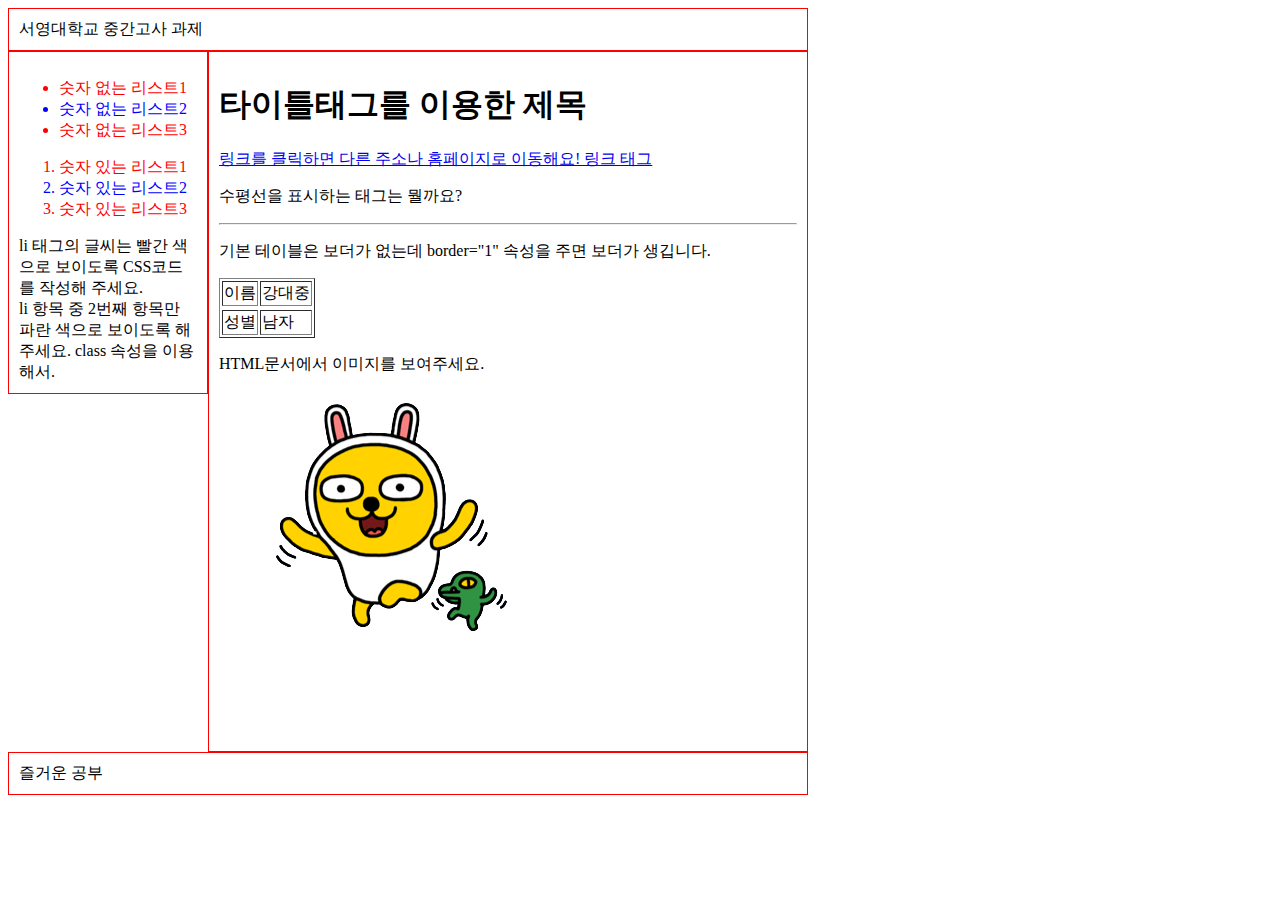
<file: exam_01.html>
<!DOCTYPE html>
<html>
<head>
	<title></title>
	<meta charset="utf-8" />
	<style type="text/css">
	div {
		border:1px solid red;
		padding:10px;
		box-sizing: border-box; 
	}
	.header {
		width:800px;
	}
	.sidebar {
		width:200px;
		float:left;
	}
	.content {
		width:600px;
		float:left;
	}
	.footer{
		clear:both;
		width:800px;
	}

	li {color:red;}

	.blue {color:blue;}
	</style>
</head>
<body>
<div class="header">
	서영대학교 중간고사 과제
</div>
<div class="sidebar">
	<ul>
		<li>숫자 없는 리스트1</li>
		<li class="blue">숫자 없는 리스트2</li>
		<li>숫자 없는 리스트3</li>
	</ul>
	<ol>
		<li>숫자 있는 리스트1</li>
		<li class="blue">숫자 있는 리스트2</li>
		<li>숫자 있는 리스트3</li>
	</ol>
	li 태그의 글씨는 빨간 색으로 보이도록 CSS코드를 작성해 주세요.<br>
	li 항목 중 2번째 항목만 파란 색으로 보이도록 해 주세요. class 속성을 이용해서.
</div>
<div class="content">
	<h1>타이틀태그를 이용한 제목</h1>
	<p><a href="http://www.daum.net/">링크를 클릭하면 다른 주소나 홈페이지로 이동해요! 링크 태그</a></p>
	<p>수평선을 표시하는 태그는 뭘까요?</p>
	<hr>
	<p>
		기본 테이블은 보더가 없는데 border="1" 속성을 주면 보더가 생깁니다.
		<table border="1">
			<tr>
				<td>이름</td><td>강대중</td>
			<tr>
			</tr>
				<td>성별</td><td>남자</td>
			</tr>
		</table>
	</p>
	<p>HTML문서에서 이미지를 보여주세요. <img src="rabbit.png"></p>


</div>
<div class="footer">
	즐거운 공부

</div>
</body>
</html>
</file>
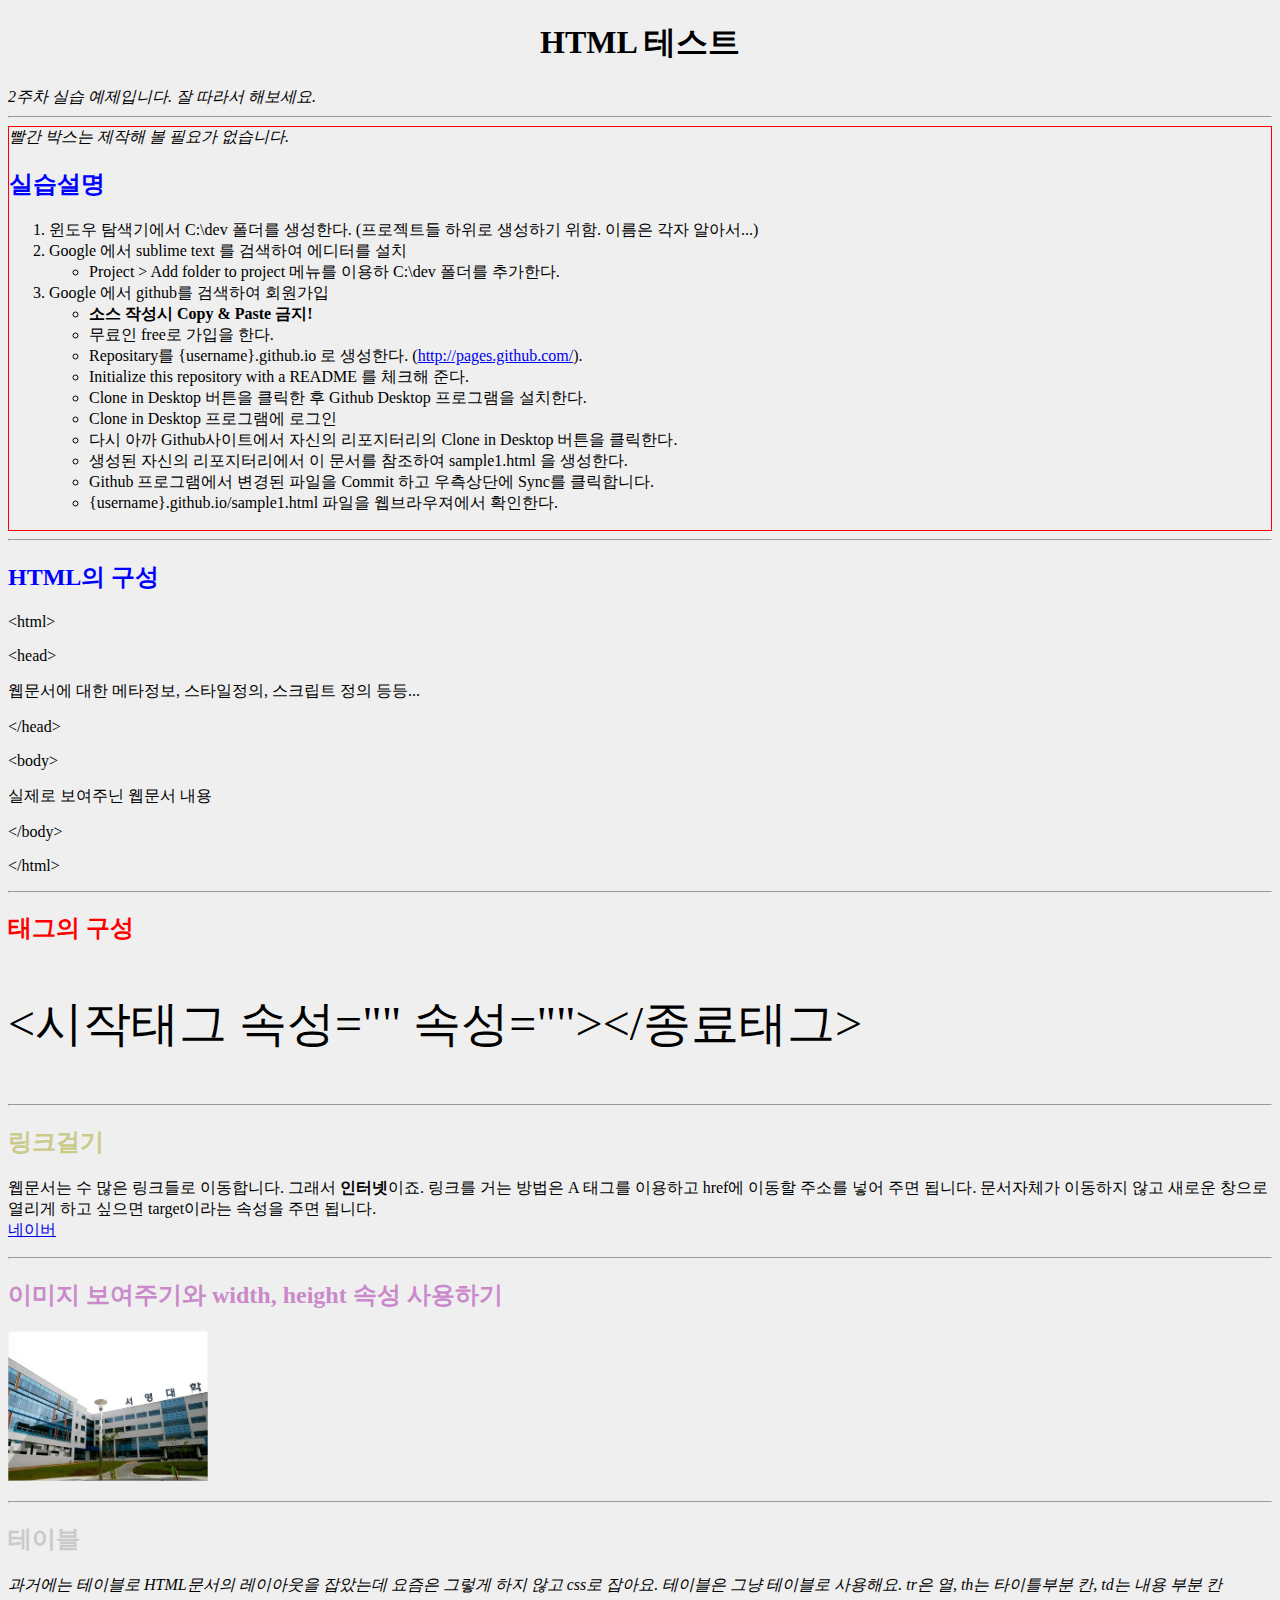
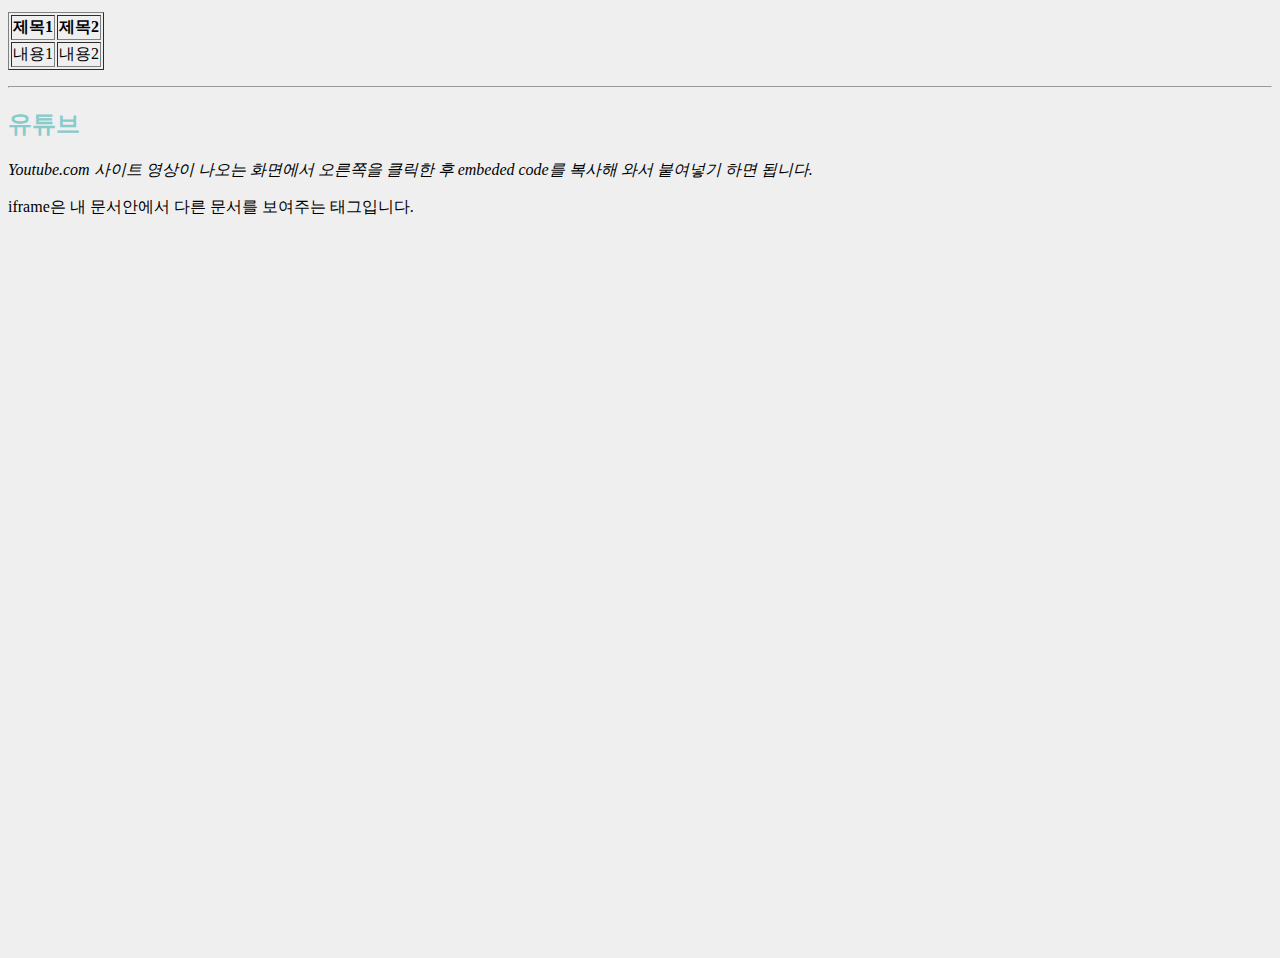
<file: html.html>
<!DOCTYPE html>
<html>
<head>
	<meta charset="utf-8" />
	<title>강대중</title>
	<style>
		body {
			background-color:#efefef;
		}
	</style>
</head>

<body>

	<h1 style="font-family:'Malgun Gothic';text-align:center;">HTML 테스트</h1>
	<i>2주차 실습 예제입니다. 잘 따라서 해보세요.</i>
	<hr>
	<div style="border:1px solid red;">
		<i>빨간 박스는 제작해 볼 필요가 없습니다.</i>
		<h2 style="color:blue;">실습설명</h2>
		<ol>
			<li>윈도우 탐색기에서 C:\dev 폴더를 생성한다. (프로젝트들 하위로 생성하기 위함. 이름은 각자 알아서...)</li>
			<li>Google 에서 sublime text 를 검색하여 에디터를 설치
				<ul>
					<li>Project > Add folder to project 메뉴를 이용하 C:\dev 폴더를 추가한다.</li>
				</ul>
			</li>
			<li>Google 에서 github를 검색하여 회원가입
				<ul>
					<li><b>소스 작성시 Copy & Paste 금지!</b></li>
					<li>무료인 free로 가입을 한다.</li>
					<li>Repositary를 {username}.github.io 로 생성한다. (<a href="http://pages.github.com/" target="_blank">http://pages.github.com/</a>).</li>
					<li>Initialize this repository with a README 를 체크해 준다.</li>
					<li>Clone in Desktop 버튼을 클릭한 후 Github Desktop 프로그램을 설치한다.</li>
					<li>Clone in Desktop 프로그램에 로그인</li>
					<li>다시 아까 Github사이트에서 자신의 리포지터리의 Clone in Desktop 버튼을 클릭한다.</li>
					<li>생성된 자신의 리포지터리에서 이 문서를 참조하여 sample1.html 을 생성한다.</li>
					<li>Github 프로그램에서 변경된 파일을 Commit 하고 우측상단에 Sync를 클릭합니다.</li>
					<li>{username}.github.io/sample1.html 파일을 웹브라우져에서 확인한다.</li>
				</ul>
			</li>
		</ol>
	</div>
	<hr>

	<h2 style="color:blue;">HTML의 구성</h2>
	<p>&lt;html&gt;</p>
	<p>&lt;head&gt;</p>
	<p>웹문서에 대한 메타정보, 스타일정의, 스크립트 정의 등등...</p>
	<p>&lt;/head&gt;</p>
	<p>&lt;body&gt;</p>
	<p>실제로 보여주닌 웹문서 내용</p>
	<p>&lt;/body&gt;</p>
	<p>&lt;/html&gt;</p>
	
	<hr>

	<h2 style="color:red;">태그의 구성</h2>
	<p style="font-size:300%">
	&lt;시작태그 속성="" 속성=""&gt;&lt;/종료태그&gt;
	</p>

	<hr>

	<h2 title="웹에서 이동하기" style="color:#caca89;">링크걸기</h2>
	<p>
	웹문서는 수 많은 링크들로 이동합니다. 그래서 <b>인터넷</b>이죠. 링크를 거는 방법은 A 태그를 이용하고 href에 이동할 주소를 넣어 주면 됩니다. 문서자체가 이동하지 않고 새로운 창으로 열리게 하고 싶으면 target이라는 속성을 주면 됩니다. 
	<br>
	<a href="http://www.naver.com/" target="_blank" title="오늘에 뉴스는 뭐가 있을까?">네이버</a>
	</p>

	<hr>
	
	<h2 title="이미지 보여주기" style="color:#ca89ca;">이미지 보여주기와 width, height 속성 사용하기</h2>
	<p>
	<img src="assets/images/1.jpg" title="서영대학교" alt="서영대학교" width="200" height="150">
	</p>

	<hr>

	<h2 title="테이블" style="color:#cacaca;">테이블</h2>
	<i>과거에는 테이블로 HTML문서의 레이아웃을 잡았는데 요즘은 그렇게 하지 않고 css로 잡아요. 테이블은 그냥 테이블로 사용해요. tr은 열, th는 타이틀부분 칸, td는 내용 부분 칸</i>
	<p>
		<table border="1">
			<tr>
				<th>제목1</th><th>제목2</th>
			</tr>
			<tr>
				<td>내용1</th><td>내용2</th>
			</tr>
		</table>
	</p>

	<hr>

	<h2 style="color:#89caca;">유튜브</h2>
	<i>Youtube.com 사이트 영상이 나오는 화면에서 오른쪽을 클릭한 후 embeded code를 복사해 와서 붙여넣기 하면 됩니다.</i>
	<p>
	iframe은 내 문서안에서 다른 문서를 보여주는 태그입니다.<br/>
	<iframe width="1280" height="720" src="https://www.youtube.com/embed/Ag2R7Mt8yI8" frameborder="0" allowfullscreen></iframe>
	</p>

</body>
</html>
</file>
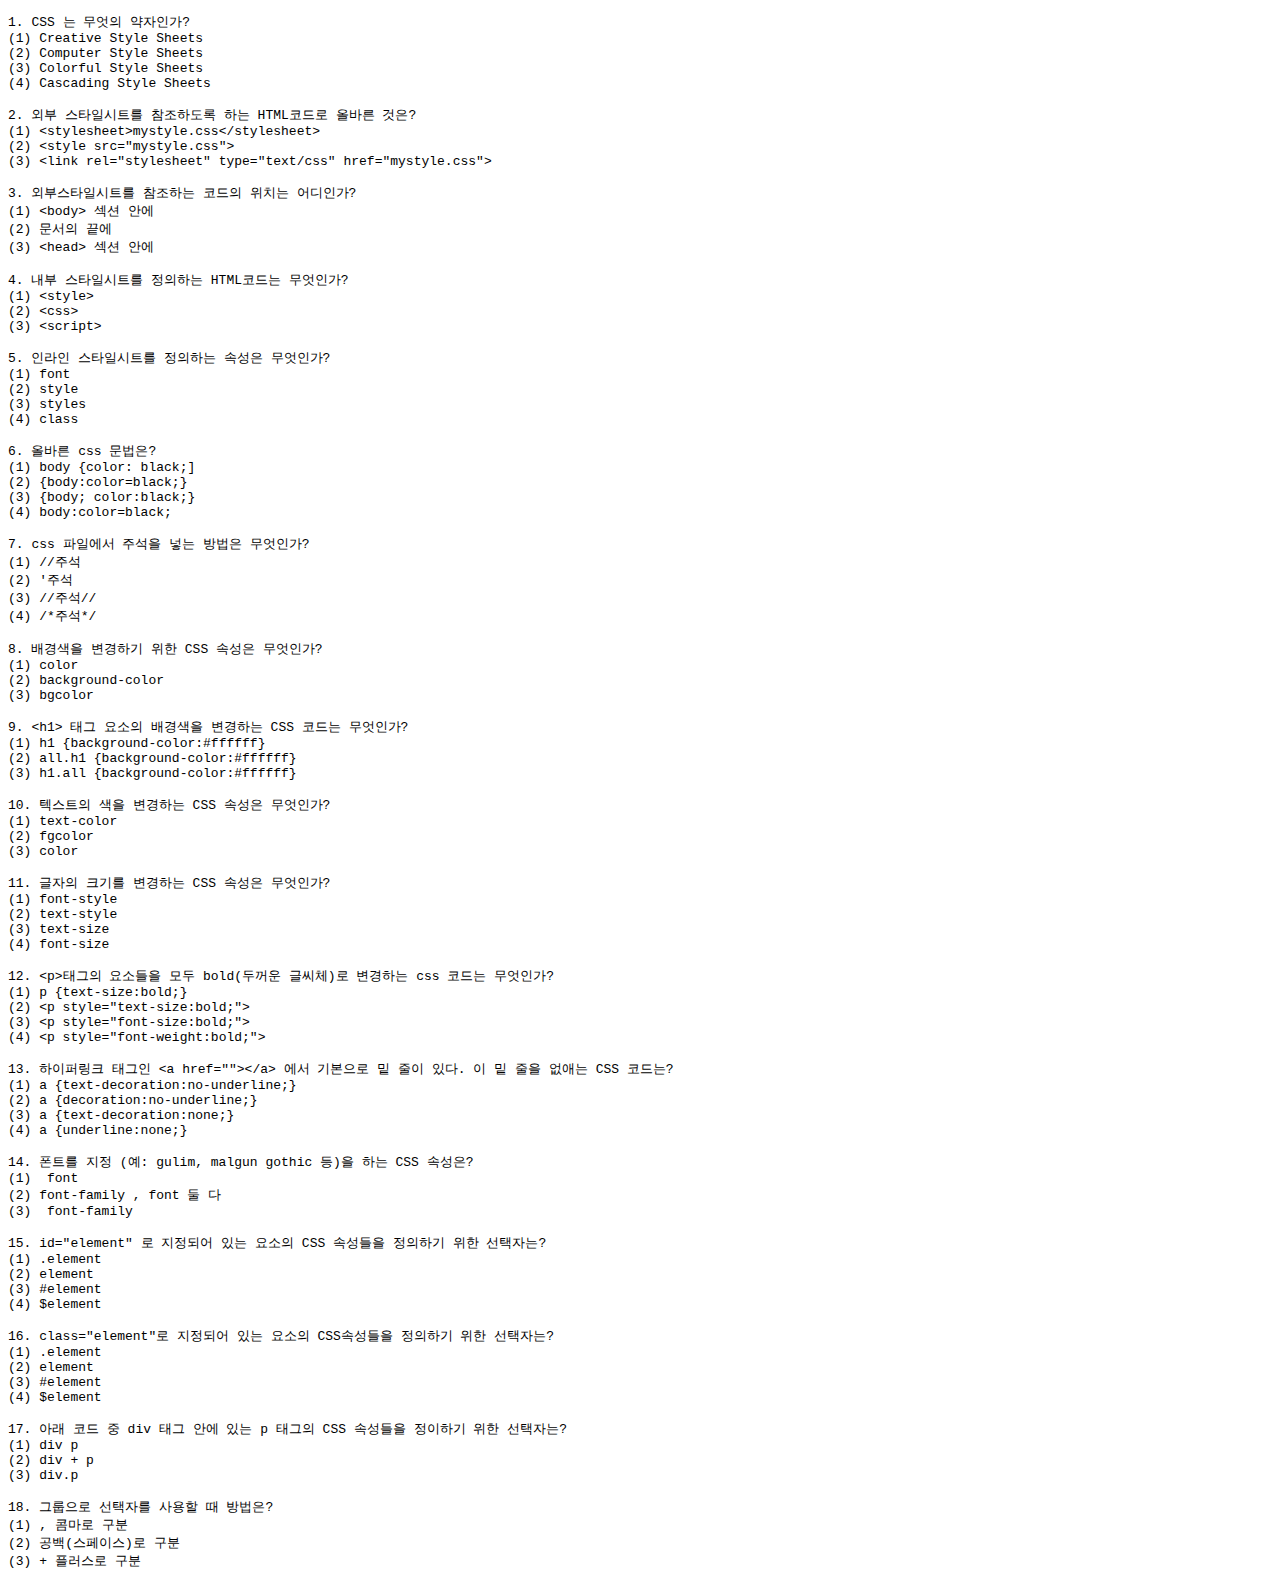
<file: quiz_css.html>
<!DOCTYPE html>
<html>
<head>
	<title></title>
	<meta charset="utf-8" />
	<style type="text/css">
	div {
		border:1px solid red;
		padding:10px;
		box-sizing: border-box; 
	}
	.header {
		width:800px;
	}
	.sidebar {
		width:200px;
		float:left;
	}
	.content {
		width:600px;
		float:left;
	}
	.footer{
		clear:both;
		width:800px;
	}

	li {color:red;}

	.blue {color:blue;}
	</style>
</head>
<body>
<pre>
1. CSS 는 무엇의 약자인가?
(1) Creative Style Sheets
(2) Computer Style Sheets
(3) Colorful Style Sheets
(4) Cascading Style Sheets

2. 외부 스타일시트를 참조하도록 하는 HTML코드로 올바른 것은?
(1) &lt;stylesheet&gt;mystyle.css&lt;/stylesheet&gt;
(2) &lt;style src="mystyle.css"&gt;
(3) &lt;link rel="stylesheet" type="text/css" href="mystyle.css"&gt;

3. 외부스타일시트를 참조하는 코드의 위치는 어디인가?
(1) &lt;body&gt; 섹션 안에
(2) 문서의 끝에
(3) &lt;head&gt; 섹션 안에

4. 내부 스타일시트를 정의하는 HTML코드는 무엇인가?
(1) &lt;style&gt;
(2) &lt;css&gt;
(3) &lt;script&gt;

5. 인라인 스타일시트를 정의하는 속성은 무엇인가?
(1) font
(2) style
(3) styles
(4) class

6. 올바른 css 문법은?
(1) body {color: black;]
(2) {body:color=black;}
(3) {body; color:black;}
(4) body:color=black;

7. css 파일에서 주석을 넣는 방법은 무엇인가?
(1) //주석
(2) '주석
(3) //주석//
(4) /*주석*/

8. 배경색을 변경하기 위한 CSS 속성은 무엇인가?
(1) color
(2) background-color
(3) bgcolor

9. &lt;h1&gt; 태그 요소의 배경색을 변경하는 CSS 코드는 무엇인가?
(1) h1 {background-color:#ffffff}
(2) all.h1 {background-color:#ffffff}  
(3) h1.all {background-color:#ffffff}

10. 텍스트의 색을 변경하는 CSS 속성은 무엇인가?
(1) text-color
(2) fgcolor
(3) color

11. 글자의 크기를 변경하는 CSS 속성은 무엇인가?
(1) font-style
(2) text-style
(3) text-size
(4) font-size

12. &lt;p&gt;태그의 요소들을 모두 bold(두꺼운 글씨체)로 변경하는 css 코드는 무엇인가?
(1) p {text-size:bold;}
(2) &lt;p style="text-size:bold;"&gt;
(3) &lt;p style="font-size:bold;"&gt;
(4) &lt;p style="font-weight:bold;"&gt;

13. 하이퍼링크 태그인 &lt;a href=""&gt;&lt;/a&gt; 에서 기본으로 밑 줄이 있다. 이 밑 줄을 없애는 CSS 코드는?
(1) a {text-decoration:no-underline;}
(2) a {decoration:no-underline;}
(3) a {text-decoration:none;}
(4) a {underline:none;}

14. 폰트를 지정 (예: gulim, malgun gothic 등)을 하는 CSS 속성은?
(1)  font
(2) font-family , font 둘 다
(3)  font-family

15. id="element" 로 지정되어 있는 요소의 CSS 속성들을 정의하기 위한 선택자는?
(1) .element
(2) element
(3) #element
(4) $element

16. class="element"로 지정되어 있는 요소의 CSS속성들을 정의하기 위한 선택자는?
(1) .element
(2) element
(3) #element
(4) $element

17. 아래 코드 중 div 태그 안에 있는 p 태그의 CSS 속성들을 정이하기 위한 선택자는?
(1) div p
(2) div + p
(3) div.p

18. 그룹으로 선택자를 사용할 때 방법은?
(1) , 콤마로 구분
(2) 공백(스페이스)로 구분
(3) + 플러스로 구분
</pre>
</body>
</html>
</file>
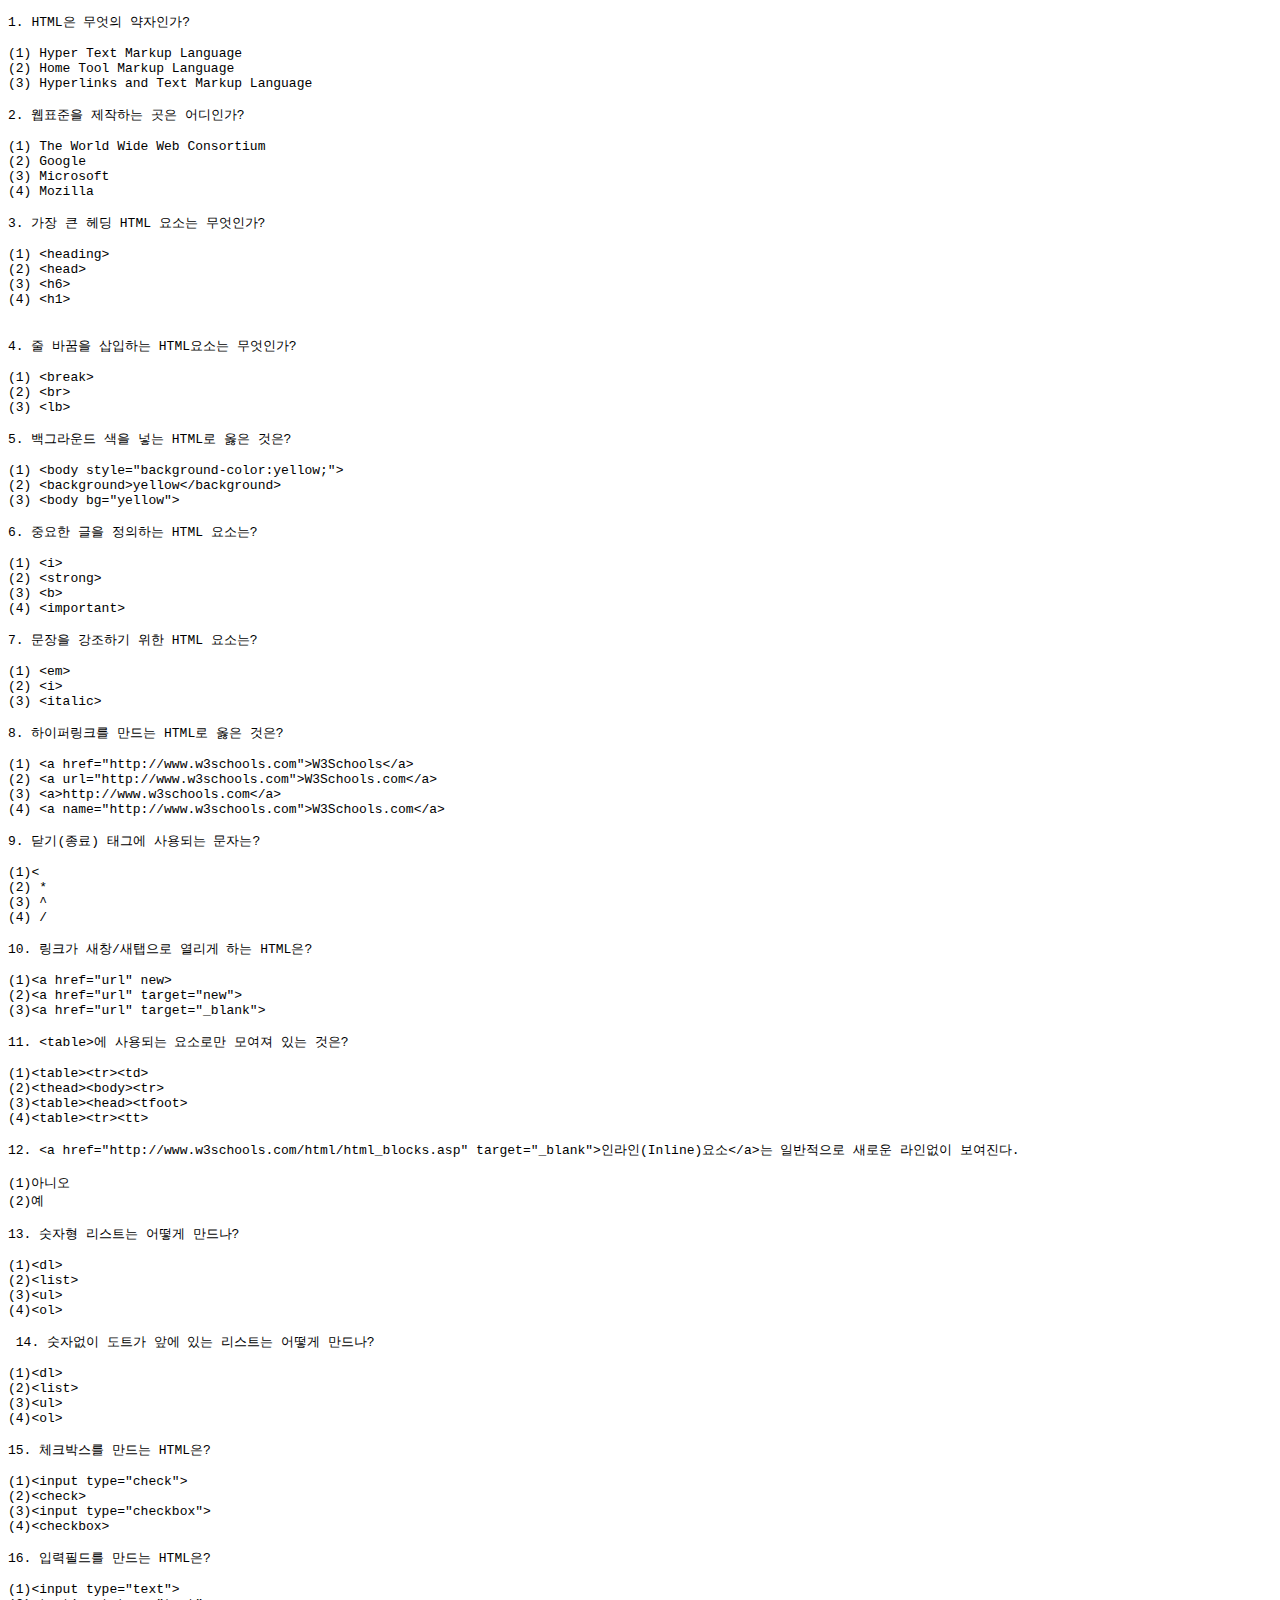
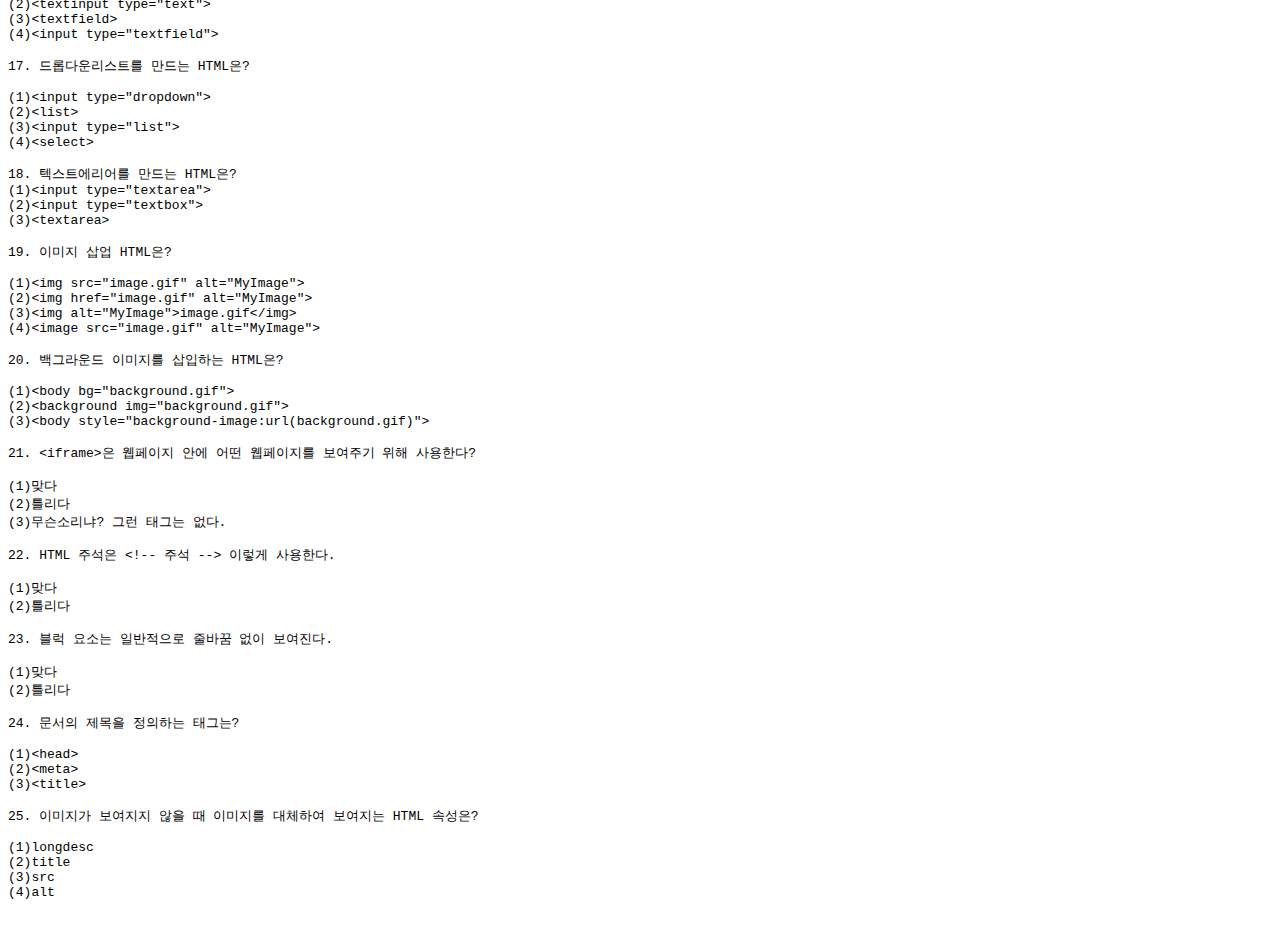
<file: quiz_html.html>
<!DOCTYPE html>
<html>
<head>
	<title></title>
	<meta charset="utf-8" />
	<style type="text/css">
	div {
		border:1px solid red;
		padding:10px;
		box-sizing: border-box; 
	}
	.header {
		width:800px;
	}
	.sidebar {
		width:200px;
		float:left;
	}
	.content {
		width:600px;
		float:left;
	}
	.footer{
		clear:both;
		width:800px;
	}

	li {color:red;}

	.blue {color:blue;}
	</style>
</head>
<body>
<pre>
1. HTML은 무엇의 약자인가?

(1) Hyper Text Markup Language
(2) Home Tool Markup Language
(3) Hyperlinks and Text Markup Language

2. 웹표준을 제작하는 곳은 어디인가?

(1) The World Wide Web Consortium
(2) Google
(3) Microsoft
(4) Mozilla

3. 가장 큰 헤딩 HTML 요소는 무엇인가?

(1) &lt;heading&gt;
(2) &lt;head&gt;
(3) &lt;h6&gt;
(4) &lt;h1&gt;


4. 줄 바꿈을 삽입하는 HTML요소는 무엇인가?

(1) &lt;break&gt;
(2) &lt;br&gt;
(3) &lt;lb&gt;

5. 백그라운드 색을 넣는 HTML로 옳은 것은?

(1) &lt;body style="background-color:yellow;"&gt;
(2) &lt;background&gt;yellow&lt;/background&gt;
(3) &lt;body bg="yellow"&gt;

6. 중요한 글을 정의하는 HTML 요소는?

(1) &lt;i&gt;
(2) &lt;strong&gt;
(3) &lt;b&gt;
(4) &lt;important&gt;

7. 문장을 강조하기 위한 HTML 요소는?

(1) &lt;em&gt;
(2) &lt;i&gt;
(3) &lt;italic&gt;

8. 하이퍼링크를 만드는 HTML로 옳은 것은?

(1) &lt;a href="http://www.w3schools.com"&gt;W3Schools&lt;/a&gt;
(2) &lt;a url="http://www.w3schools.com"&gt;W3Schools.com&lt;/a&gt;
(3) &lt;a&gt;http://www.w3schools.com&lt;/a>
(4) &lt;a name="http://www.w3schools.com"&gt;W3Schools.com&lt;/a&gt;

9. 닫기(종료) 태그에 사용되는 문자는?

(1)&lt;
(2) *
(3) ^
(4) /

10. 링크가 새창/새탭으로 열리게 하는 HTML은?

(1)&lt;a href="url" new&gt;
(2)&lt;a href="url" target="new"&gt;
(3)&lt;a href="url" target="_blank"&gt;

11. &lt;table&gt;에 사용되는 요소로만 모여져 있는 것은?

(1)&lt;table&gt;&lt;tr&gt;&lt;td&gt;
(2)&lt;thead&gt;&lt;body&gt;&lt;tr&gt;
(3)&lt;table&gt;&lt;head&gt;&lt;tfoot&gt;
(4)&lt;table&gt;&lt;tr&gt;&lt;tt&gt;

12. &lt;a href="http://www.w3schools.com/html/html_blocks.asp" target="_blank"&gt;인라인(Inline)요소&lt;/a&gt;는 일반적으로 새로운 라인없이 보여진다.

(1)아니오
(2)예

13. 숫자형 리스트는 어떻게 만드나?

(1)&lt;dl&gt;
(2)&lt;list&gt;
(3)&lt;ul&gt;
(4)&lt;ol&gt;

 14. 숫자없이 도트가 앞에 있는 리스트는 어떻게 만드나?

(1)&lt;dl&gt;
(2)&lt;list&gt;
(3)&lt;ul&gt;
(4)&lt;ol&gt;

15. 체크박스를 만드는 HTML은?

(1)&lt;input type="check"&gt;
(2)&lt;check&gt;
(3)&lt;input type="checkbox"&gt;
(4)&lt;checkbox&gt;

16. 입력필드를 만드는 HTML은?

(1)&lt;input type="text"&gt;
(2)&lt;textinput type="text"&gt;
(3)&lt;textfield&gt;
(4)&lt;input type="textfield"&gt;

17. 드롭다운리스트를 만드는 HTML은?

(1)&lt;input type="dropdown"&gt;
(2)&lt;list&gt;
(3)&lt;input type="list"&gt;
(4)&lt;select&gt;

18. 텍스트에리어를 만드는 HTML은?
(1)&lt;input type="textarea"&gt;
(2)&lt;input type="textbox"&gt;
(3)&lt;textarea&gt;

19. 이미지 삽업 HTML은?

(1)&lt;img src="image.gif" alt="MyImage"&gt;
(2)&lt;img href="image.gif" alt="MyImage"&gt;
(3)&lt;img alt="MyImage"&gt;image.gif&lt;/img&gt;
(4)&lt;image src="image.gif" alt="MyImage"&gt;

20. 백그라운드 이미지를 삽입하는 HTML은?

(1)&lt;body bg="background.gif"&gt;
(2)&lt;background img="background.gif"&gt;
(3)&lt;body style="background-image:url(background.gif)"&gt;

21. &lt;iframe&gt;은 웹페이지 안에 어떤 웹페이지를 보여주기 위해 사용한다?

(1)맞다
(2)틀리다
(3)무슨소리냐? 그런 태그는 없다.

22. HTML 주석은 &lt;!-- 주석 --&gt; 이렇게 사용한다.

(1)맞다
(2)틀리다

23. 블럭 요소는 일반적으로 줄바꿈 없이 보여진다.

(1)맞다
(2)틀리다

24. 문서의 제목을 정의하는 태그는?

(1)&lt;head&gt;
(2)&lt;meta&gt;
(3)&lt;title&gt;

25. 이미지가 보여지지 않을 때 이미지를 대체하여 보여지는 HTML 속성은?

(1)longdesc
(2)title
(3)src
(4)alt


</pre>
</body>
</html>
</file>
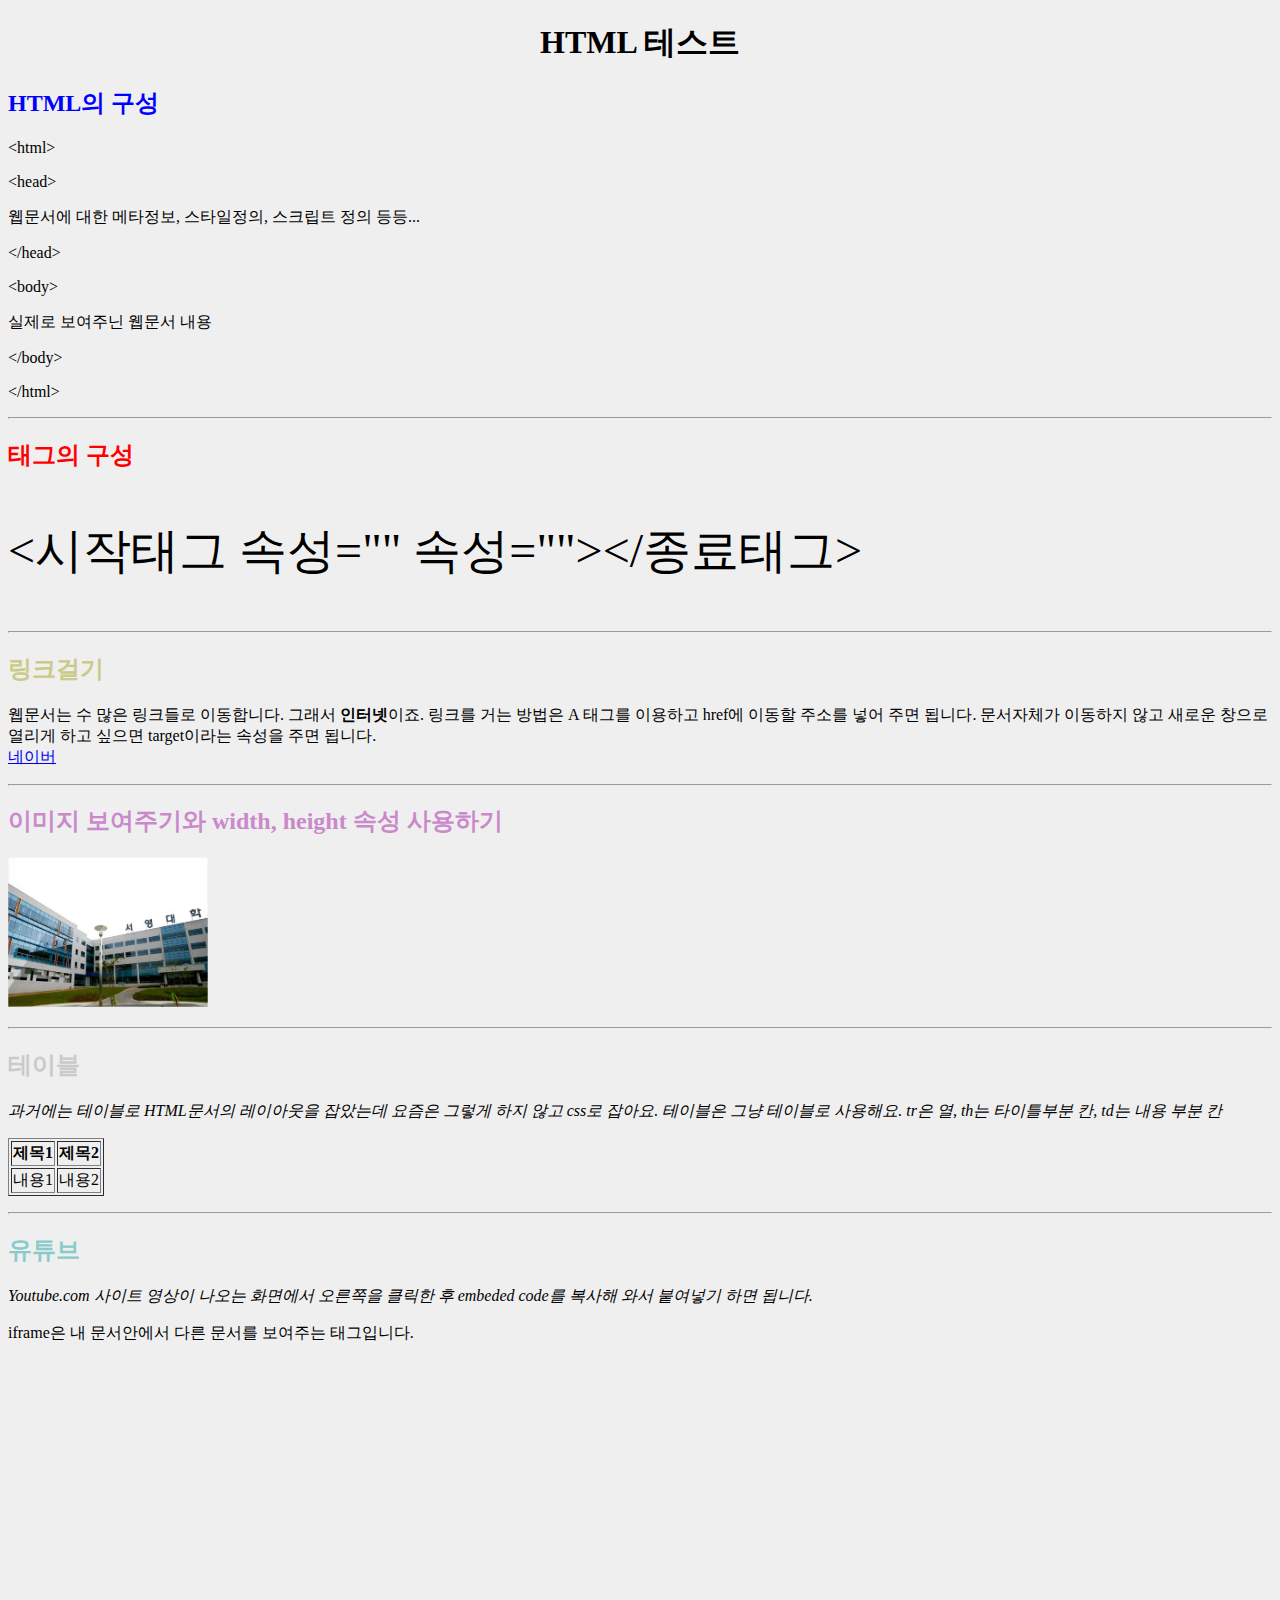
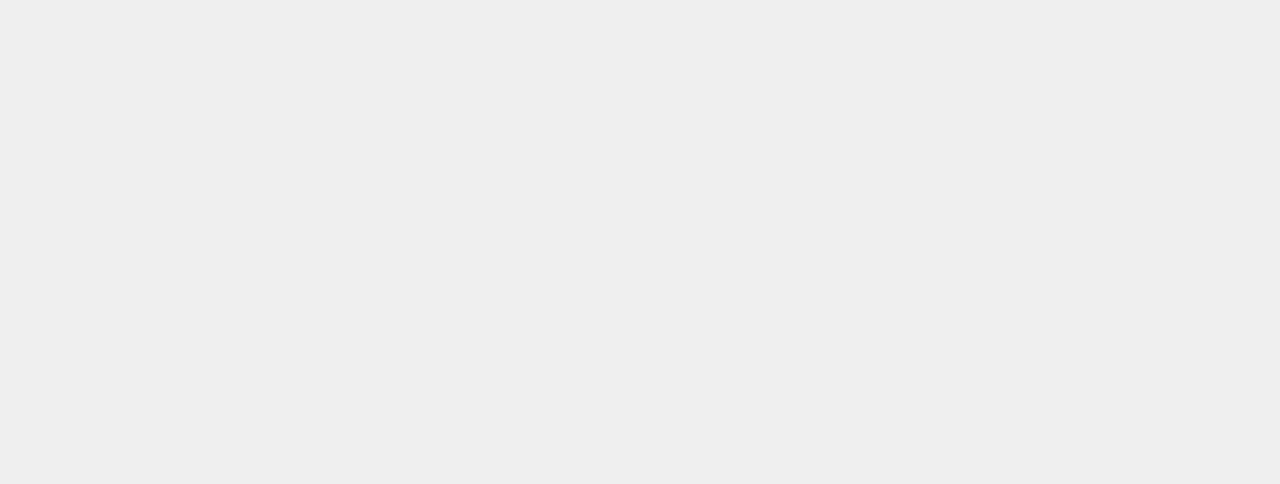
<file: sample1.html>
<!DOCTYPE html>
<html>
<head>
	<meta charset="utf-8" />
	<title>강대중</title>
	<style>
		body {
			background-color:#efefef;
		}
	</style>
</head>

<body>

	<h1 style="font-family:'Malgun Gothic';text-align:center;">HTML 테스트</h1>
	
	<h2 style="color:blue;">HTML의 구성</h2>
	<p>&lt;html&gt;</p>
	<p>&lt;head&gt;</p>
	<p>웹문서에 대한 메타정보, 스타일정의, 스크립트 정의 등등...</p>
	<p>&lt;/head&gt;</p>
	<p>&lt;body&gt;</p>
	<p>실제로 보여주닌 웹문서 내용</p>
	<p>&lt;/body&gt;</p>
	<p>&lt;/html&gt;</p>
	
	<hr>

	<h2 style="color:red;">태그의 구성</h2>
	<p style="font-size:300%">
	&lt;시작태그 속성="" 속성=""&gt;&lt;/종료태그&gt;
	</p>

	<hr>

	<h2 title="웹에서 이동하기" style="color:#caca89;">링크걸기</h2>
	<p>
	웹문서는 수 많은 링크들로 이동합니다. 그래서 <b>인터넷</b>이죠. 링크를 거는 방법은 A 태그를 이용하고 href에 이동할 주소를 넣어 주면 됩니다. 문서자체가 이동하지 않고 새로운 창으로 열리게 하고 싶으면 target이라는 속성을 주면 됩니다. 
	<br>
	<a href="http://www.naver.com/" target="_blank" title="오늘에 뉴스는 뭐가 있을까?">네이버</a>
	</p>

	<hr>
	
	<h2 title="이미지 보여주기" style="color:#ca89ca;">이미지 보여주기와 width, height 속성 사용하기</h2>
	<p>
	<img src="assets/images/1.jpg" title="서영대학교" alt="서영대학교" width="200" height="150">
	</p>

	<hr>

	<h2 title="테이블" style="color:#cacaca;">테이블</h2>
	<i>과거에는 테이블로 HTML문서의 레이아웃을 잡았는데 요즘은 그렇게 하지 않고 css로 잡아요. 테이블은 그냥 테이블로 사용해요. tr은 열, th는 타이틀부분 칸, td는 내용 부분 칸</i>
	<p>
		<table border="1">
			<tr>
				<th>제목1</th><th>제목2</th>
			</tr>
			<tr>
				<td>내용1</th><td>내용2</th>
			</tr>
		</table>
	</p>

	<hr>

	<h2 style="color:#89caca;">유튜브</h2>
	<i>Youtube.com 사이트 영상이 나오는 화면에서 오른쪽을 클릭한 후 embeded code를 복사해 와서 붙여넣기 하면 됩니다.</i>
	<p>
	iframe은 내 문서안에서 다른 문서를 보여주는 태그입니다.<br/>
	<iframe width="1280" height="720" src="https://www.youtube.com/embed/Ag2R7Mt8yI8" frameborder="0" allowfullscreen></iframe>
	</p>

</body>
</html>
</file>
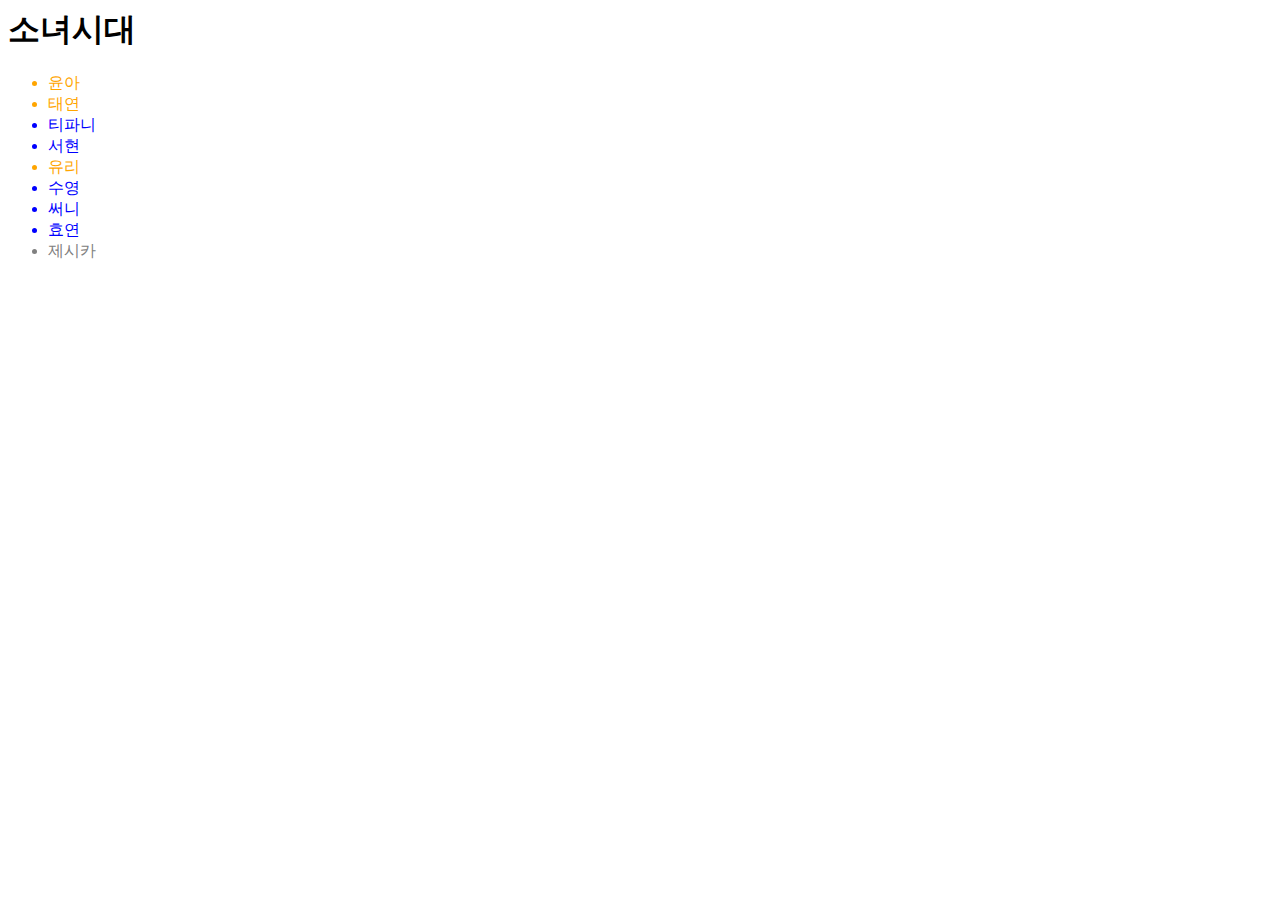
<file: sample5.html>
<html>
<head>
	<title></title>
	<meta charset="utf-8" />
	<style type="text/css">
		li {
			color:blue;
			
		}
		
		.active {color:orange;} 

		#out {color:gray;} 
		
	</style>
</head>
<body>
	<h1>소녀시대</h1>
	<ul>
		<li class="active">윤아</li>
		<li class="active">태연</li>
		<li>티파니</li>
		<li>서현</li>
		<li class="active">유리</li>
		<li>수영</li>
		<li>써니</li>
		<li>효연</li>
		<li id="out" class="active">제시카</li>
	</ul>
</body>
</html>
</file>
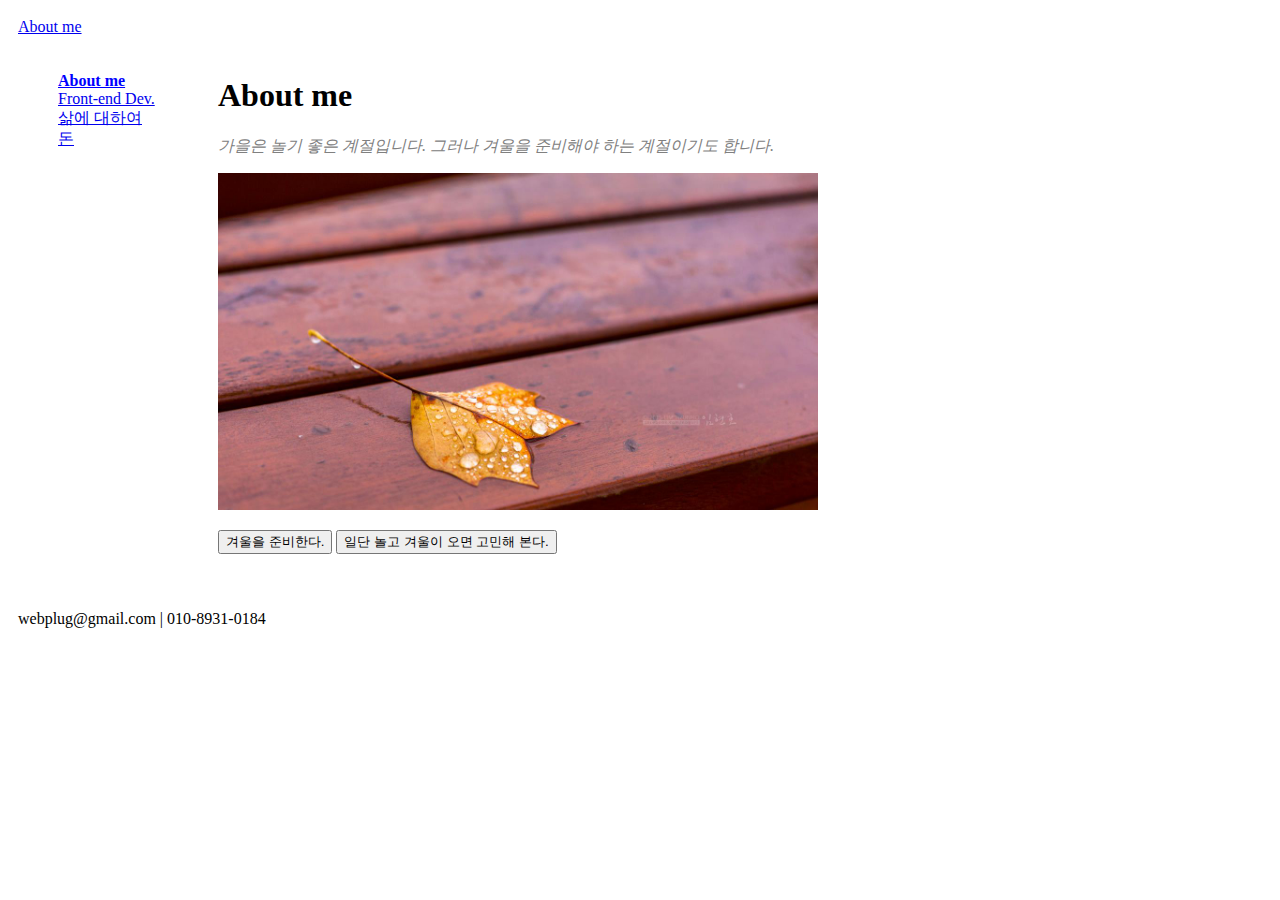
<file: me/me.html>
<!DOCTYPE html>
<html>
<head>
	<title></title>
	<meta charset="utf-8" />
	<link rel="stylesheet" type="text/css" href="style.css">
	<script src="jquery-1.11.3.min.js"></script>
	<script type="text/javascript" src="script.js"></script>
</head>
<body>
<div class="header">
	<a href="me.html">About me</a>
</div>
<div class="sidebar">

	<!-- 메뉴 시작 -->
	<ul>
		<li><a href="me.html" class="active">About me</a></li>
		<li><a href="me1.html">Front-end Dev.</a></li>
		<li><a href="me2.html">삶에 대하여</a></li>
		<li><a href="me3.html">돈</a></li>
	</ul>
	<!-- 메뉴 종료 -->

</div>
<div class="content">

	<!-- 내용 시작 -->

	<h1>About me</h1>
	<p class="description">가을은 놀기 좋은 계절입니다. 그러나 겨울을 준비해야 하는 계절이기도 합니다.</p>
	<img src="fall.jpg" style="width:600px;">

	<p>
		<button id="btn-yes" type="button">겨울을 준비한다.</button>
		<button id="btn-no" type="button">일단 놀고 겨울이 오면 고민해 본다.</button>
	</p>

	<div id="result"></div>

	<!-- 내용 종료-->

</div>
<div class="footer">
	webplug@gmail.com | 010-8931-0184
</div>
</body>
</html>
</file>
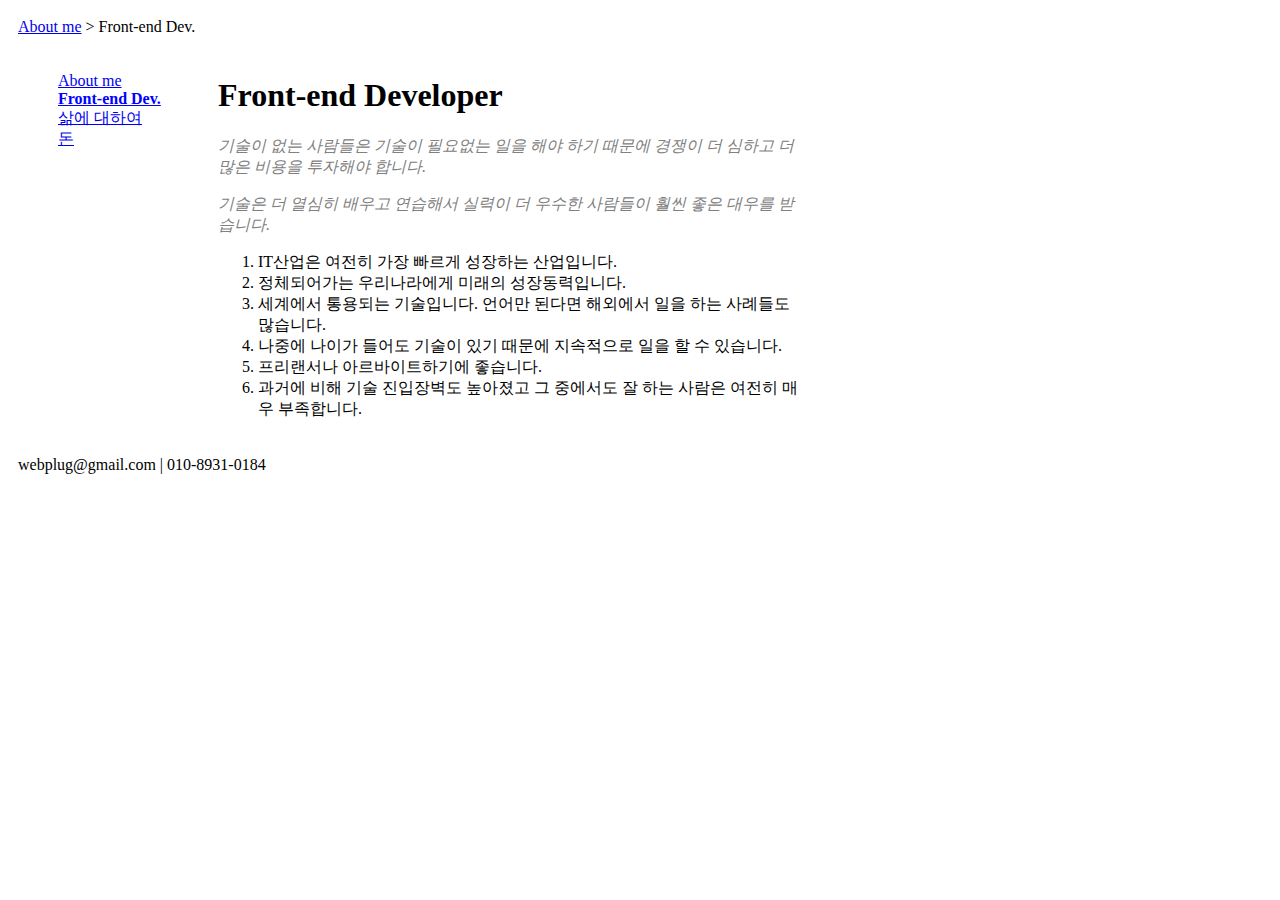
<file: me/me1.html>
<!DOCTYPE html>
<html>
<head>
	<title></title>
	<meta charset="utf-8" />
	<link rel="stylesheet" type="text/css" href="style.css">
	<script src="jquery-1.11.3.min.js"></script>
	<script type="text/javascript" src="script.js"></script>
</head>
<body>
<div class="header">
	<a href="me.html">About me</a> > Front-end Dev.
</div>
<div class="sidebar">

	<!-- 메뉴 시작 -->
	<ul>
		<li><a href="me.html">About me</a></li>
		<li><a href="#" class="active">Front-end Dev.</a></li>
		<li><a href="me2.html">삶에 대하여</a></li>
		<li><a href="me3.html">돈</a></li>
	</ul>
	<!-- 메뉴 종료 -->
</div>
<div class="content">

	<!-- 내용 시작 -->

	<h1>Front-end Developer</h1>
	<p class="description">기술이 없는 사람들은 기술이 필요없는 일을 해야 하기 때문에 경쟁이 더 심하고 더 많은 비용을 투자해야 합니다.</p>
	<p class="description">기술은 더 열심히 배우고 연습해서 실력이 더 우수한 사람들이 훨씬 좋은 대우를 받습니다.</p>
	<ol>
		<li>IT산업은 여전히 가장 빠르게 성장하는 산업입니다.</li>
		<li>정체되어가는 우리나라에게 미래의 성장동력입니다.</li>
		<li>세계에서 통용되는 기술입니다. 언어만 된다면 해외에서 일을 하는 사례들도 많습니다.</li>
		<li>나중에 나이가 들어도 기술이 있기 때문에 지속적으로 일을 할 수 있습니다.</li>
		<li>프리랜서나 아르바이트하기에 좋습니다.</li>
		<li>과거에 비해 기술 진입장벽도 높아졌고 그 중에서도 잘 하는 사람은 여전히 매우 부족합니다.</li>
	</ol>

	<!-- 내용 종료-->
</div>
<div class="footer">
	webplug@gmail.com | 010-8931-0184
</div>
</body>
</html>
</file>
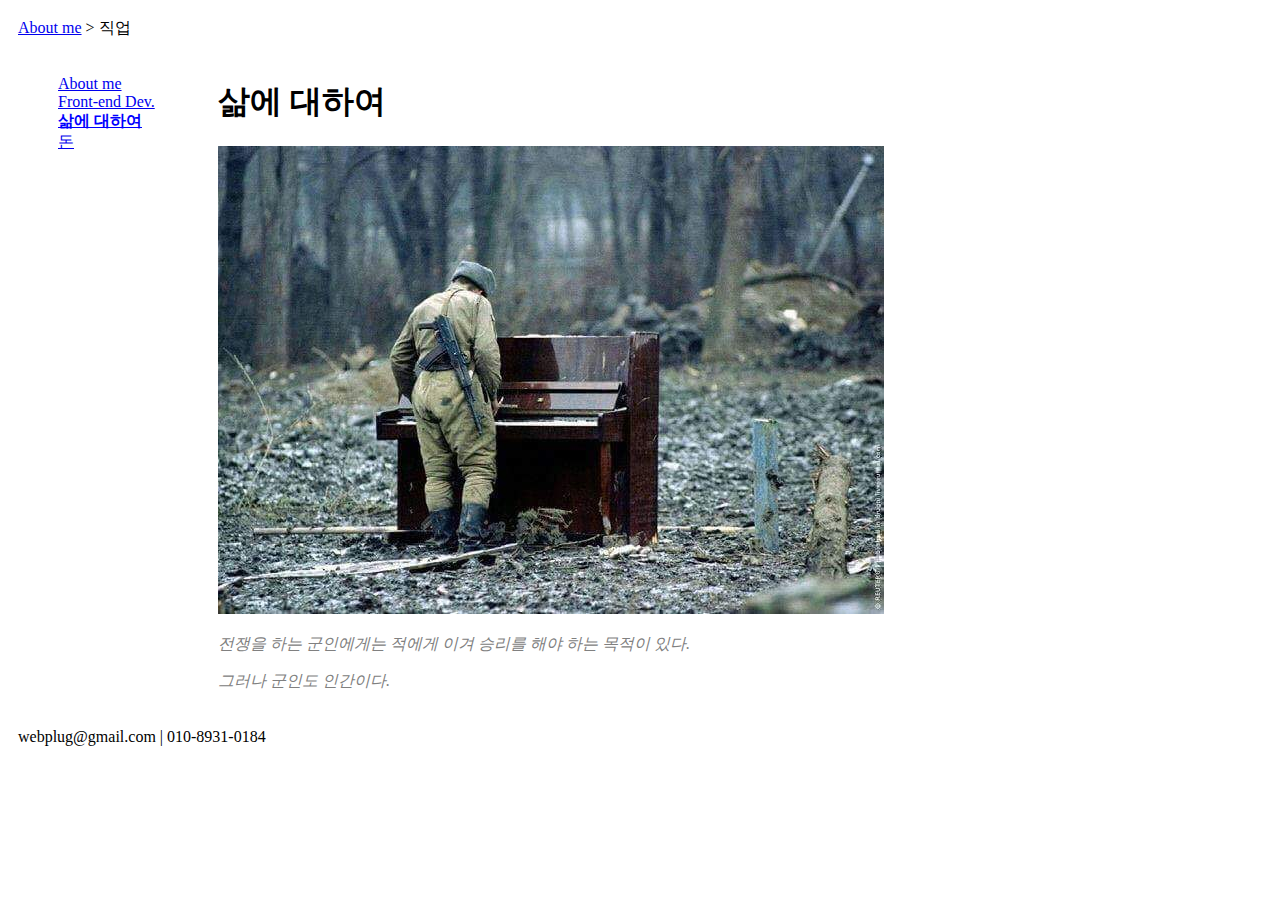
<file: me/me2.html>
<!DOCTYPE html>
<html>
<head>
	<title></title>
	<meta charset="utf-8" />
	<link rel="stylesheet" type="text/css" href="style.css">
	<script src="jquery-1.11.3.min.js"></script>
	<script type="text/javascript" src="script.js"></script>
</head>
<body>
<div class="header">
	<a href="me.html">About me</a>  > 직업 
</div>
<div class="sidebar">

	<!-- 메뉴 시작 -->
	<ul>
		<li><a href="me.html">About me</a></li>
		<li><a href="me1.html">Front-end Dev.</a></li>
		<li><a href="#" class="active">삶에 대하여</a></li>
		<li><a href="me3.html">돈</a></li>
	</ul>
	<!-- 메뉴 종료 -->

</div>
<div class="content">

	<!-- 내용 시작 -->

	<h1>삶에 대하여</h1>
	<img src="piano.jpg">
	<p class="description">전쟁을 하는 군인에게는 적에게 이겨 승리를 해야 하는 목적이 있다. </p>
	<p class="description">그러나 군인도  인간이다. </p>

	<!-- 내용 종료-->

</div>
<div class="footer">
	webplug@gmail.com | 010-8931-0184
</div>
</body>
</html>
</file>
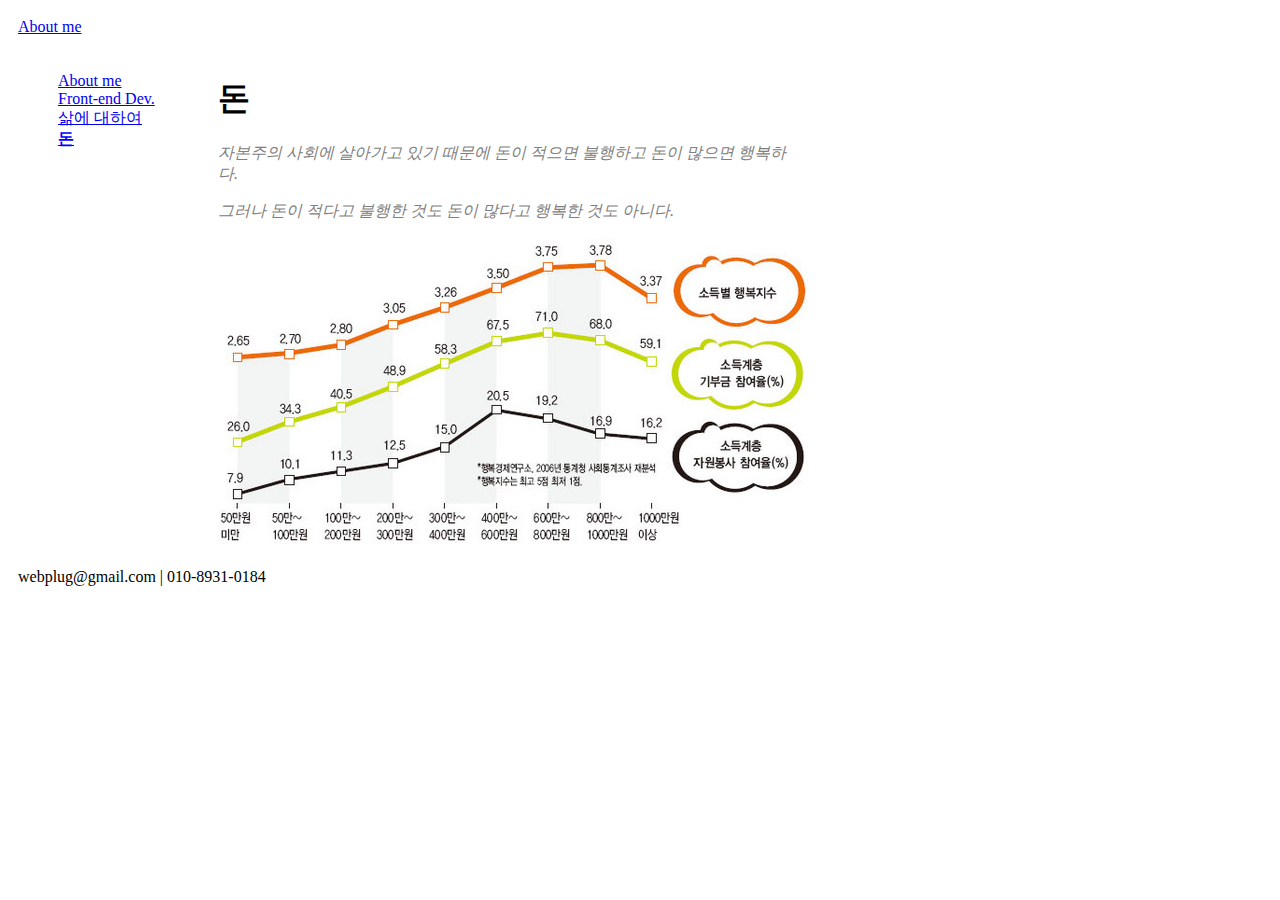
<file: me/me3.html>
<!DOCTYPE html>
<html>
<head>
	<title></title>
	<meta charset="utf-8" />
	<link rel="stylesheet" type="text/css" href="style.css">
	<script src="jquery-1.11.3.min.js"></script>
	<script type="text/javascript" src="script.js"></script>
</head>
<body>
<div class="header">
	<a href="me.html">About me</a>
</div>
<div class="sidebar">

	<!-- 메뉴 시작 -->
	<ul>
		<li><a href="me.html">About me</a></li>
		<li><a href="me.html">Front-end Dev.</a></li>
		<li><a href="me2.html">삶에 대하여</a></li>
		<li><a href="#" class="active">돈</a></li>
	</ul>
	<!-- 메뉴 종료 -->

</div>
<div class="content">

	<!-- 내용 시작 -->

	<h1>돈</h1>
	<p class="description">자본주의 사회에 살아가고 있기 때문에 돈이 적으면 불행하고 돈이 많으면 행복하다.</p>
	<p class="description">그러나 돈이 적다고 불행한 것도 돈이 많다고 행복한 것도 아니다.</p>
	<img src="money.jpg">

	<!-- 내용 종료-->

</div>
<div class="footer">
	webplug@gmail.com | 010-8931-0184
</div>
</body>
</html>
</file>
<file: me/style.css>
div {
	padding:10px;
	box-sizing: border-box; 
}
.header {
	width:800px;
}
.sidebar {
	width:200px;
	float:left;
}
.content {
	width:600px;
	float:left;
}
.footer{
	clear:both;
	width:800px;
}

p.description {
	font-style:italic; /*normal(기본으로 지정할 필요가 없다.), italic, oblique(italic이랑 거의 동일한데..)*/
	color:gray;
}

ul{
	list-style-type:none;
}

a.active {
	font-weight:bold;
	color:blue;
}
</file>
